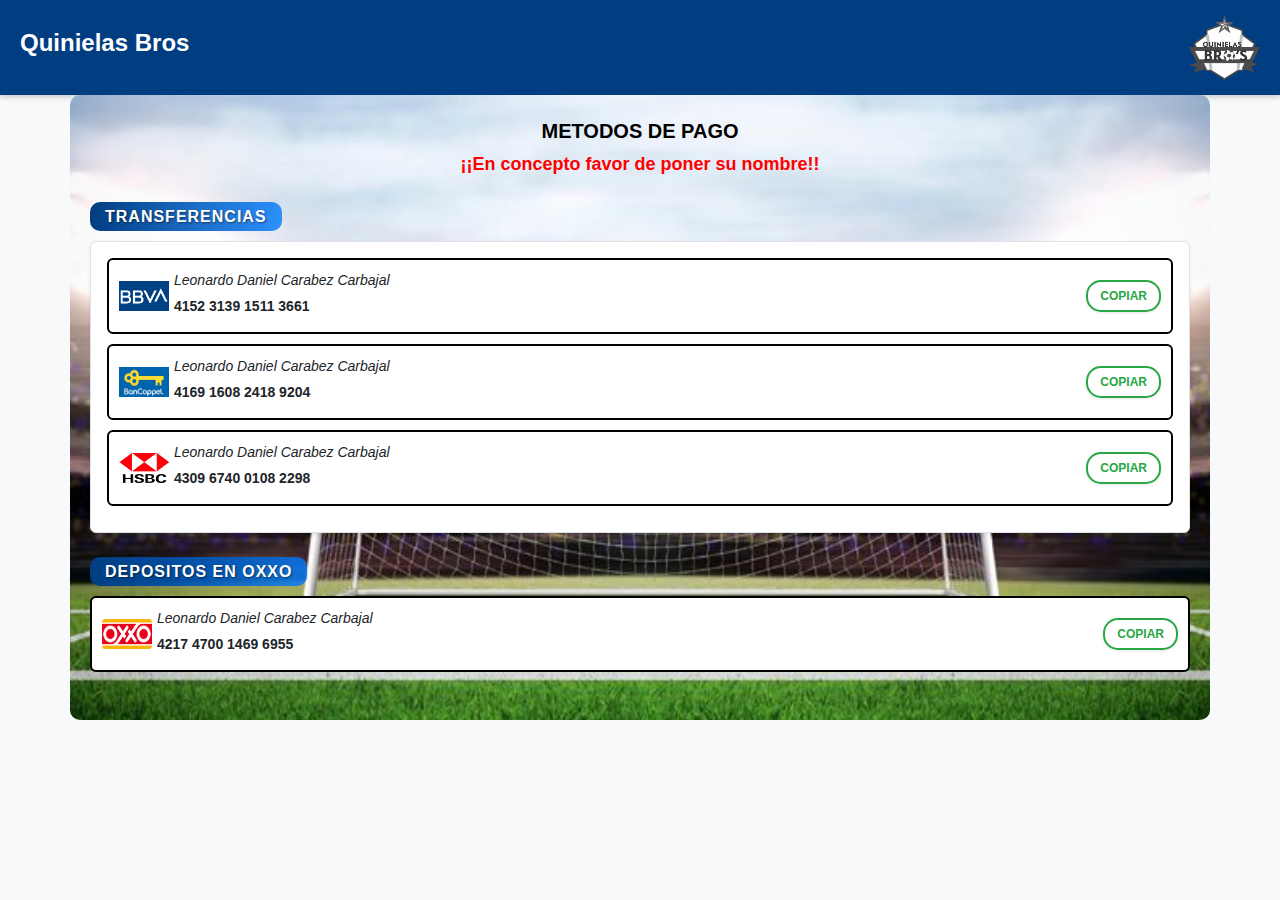
<file: index.html>
<!DOCTYPE html>
<html lang="es">
<head>
    <meta charset="UTF-8">
    <meta name="viewport" content="width=device-width, initial-scale=1.0, user-scalable=no">
    <title>Métodos de Pago - Quinielas Bros</title>

    <!-- Bootstrap CSS -->
    <link rel="stylesheet" href="css/bootstrap.min.css">

    <!-- Estilo Personalizado -->
    <link rel="stylesheet" href="styles.css">
</head>
<body class="bg-light">

    <!-- HEADER con Bootstrap y personalizado -->
    <header >
        <div class="header">
            <h1 class="header-titulo">Quinielas Bros</h1>
            <img class="header-logo" src="img/logoprincipal.png" alt="Logo Principal">
        </div>
    </header>

    <!-- CONTENIDO PRINCIPAL -->
    <main class="container py-4 main">
        <!-- Título Principal -->
        <div class="text-center mb-4">
            <h2 class="titulo1">METODOS DE PAGO</h2>
            <p class="titulo2">¡¡En concepto favor de poner su nombre!!</p>
        </div>

        <!-- Transferencias -->
        <section class="mb-4">
            <h4 class="titulo3">TRANSFERENCIAS</h4>
            <div id="transferencias" class="bg-white p-3 rounded border shadow-sm">
                <!-- Aquí se insertan dinámicamente desde script.js -->
            </div>
        </section>

        <!-- Depósitos en OXXO -->
        <section class="mb-4">
            <h4 class="titulo3">DEPOSITOS EN OXXO</h4>
            <div id="oxxo">
                <!-- Aquí se insertan dinámicamente desde script.js -->
            </div>
        </section>
    </main>

    <!-- Bootstrap Bundle JS -->
    <script src="js/bootstrap.bundle.min.js"></script>

    <!-- Tu script personalizado -->
    <script src="script.js"></script>
</body>
</html>
</file>
<file: styles.css>
/* Fondo solo para el contenido principal (main) */
.main {
    background-image: url('img/cancha.png'); /* Ruta de la imagen de fondo */
    background-size: cover; /* Hace que la imagen cubra toda el área */
    background-position: center center; /* Centra la imagen */
    background-attachment: fixed; /* Hace que la imagen no se mueva al hacer scroll */
    background-repeat: no-repeat; /* Evita que la imagen se repita */
    padding: 20px; /* Asegura que haya espacio alrededor del contenido */
    border-radius: 10px; /* Bordes redondeados para el área del contenido */
    color: #000000; /* Cambia el color del texto para mayor contraste */
    height: auto;
    width: auto;
}

/* Fondo para toda la página */
body {
    background-color: #000000; /* Color de fondo suave para el body */
    font-family: Arial, sans-serif; /* Fuente general */
}

.card {
    display: flex;
    align-items: center;
    justify-content: space-between;
    border: 2px solid black;
    padding: 10px;
    margin-bottom: 10px;
    background-color: white;
    font-family: Arial, sans-serif;
}

.card-layout {
    display: flex;
    align-items: center;
    width: 100%;
    justify-content: space-between;
}

.banco-logo {
    height: 30px;
    width: 50px;
    margin-right: 5px;
}

.imagen {
    height: 70px;
    width: 70px;
    margin-left: 100px;
}

.titulo1 {
   font-size: 20px;
   font-weight: bold;
   font-family: Verdana, Geneva, Tahoma, sans-serif;
}
.titulo2 {
    font-size: 18px;
    color: rgb(255, 0, 0);
    font-family: Verdana, Geneva, Tahoma, sans-serif;
    font-weight: bold;
 }
 .titulo3 {
    font-size: 16px;
    font-weight: bold;
    text-transform: uppercase;
    padding: 5px 15px;
    display: inline-block;
    background: linear-gradient(to right,#013D81, rgba(0, 123, 255, 0.8)); /* Degradado de azul */
    color: white; /* Texto blanco */
    border-radius: 10px;
    margin-bottom: 10px;
    letter-spacing: 1px;
    text-shadow: 1px 1px 2px rgba(0,0,0,0.5); /* Le da un poco de sombra al texto */
 }


.info {
    flex-grow: 1;
    display: flex;
    flex-direction: column;
    align-items: flex-start;
    font-size: 14px;
}

.titular {
    font-style: italic;
    margin: 0;
    font-family: Verdana, Geneva, Tahoma, sans-serif;
}

.numero {
    font-weight: bold;
    margin: 5px 0;
    font-family: Verdana, Geneva, Tahoma, sans-serif;
}

/* Estilo del botón con clases Bootstrap y personalizado */
.boton-copiar {
    background: transparent;
    border: 2px solid #28a745;
    color: #28a745;
    font-weight: bold;
    font-size: 12px; /* Más pequeño */
    padding: 5px 12px; /* Menos espacio interno */
    border-radius: 15px; /* Bordes redondeados pero más discretos */
    text-transform: uppercase;
    transition: all 0.3s ease;
    box-shadow: 0 1px 3px rgba(0,0,0,0.1);
}

/* Efecto hover */
.boton-copiar:hover {
    background-color: #28a745;
    color: white;
    transform: translateY(-1px);
    box-shadow: 0 2px 6px rgba(0,0,0,0.15);
}

/* Efecto click */
.boton-copiar:active {
    transform: translateY(1px);
    box-shadow: 0 1px 3px rgba(0,0,0,0.1);
}

/* Efecto ripple de MDB */
.boton-copiar:focus {
    box-shadow: 0 0 0 0.2rem rgba(40,167,69,.5); /* Efecto de foco (cuando se hace click) */
}

/* Clase extra de Bootstrap para btn-outline-success */
.boton-copiar.mdb-ripple {
    position: relative;
    overflow: hidden;
}

/* Crear el efecto ripple */
.boton-copiar.mdb-ripple::after {
    content: "";
    position: absolute;
    background: rgba(40, 167, 69, 0.4);
    border-radius: 50%;
    transform: scale(0);
    animation: ripple-effect 0.6s linear;
}

@keyframes ripple-effect {
    to {
        transform: scale(4);
        opacity: 0;
    }
}

/* HEADER ESTILO */
.header {
    background-color: #013D81;/* Azul Institucional */
    display: flex;
    container: d-flex;
    justify-content: space-between;
    align-items: center;
    padding: 15px 20px;
    box-shadow: 0 2px 5px rgba(0, 0, 0, 0.2);
    font-family: Verdana, Geneva, Tahoma, sans-serif;
   
}

.header-titulo {
    font-size: 24px;
    font-weight: bold;
    color: #ffffff;
}

.header-logo {
    height: 65px; /* Tamaño del logo en el header */
}
</file>
